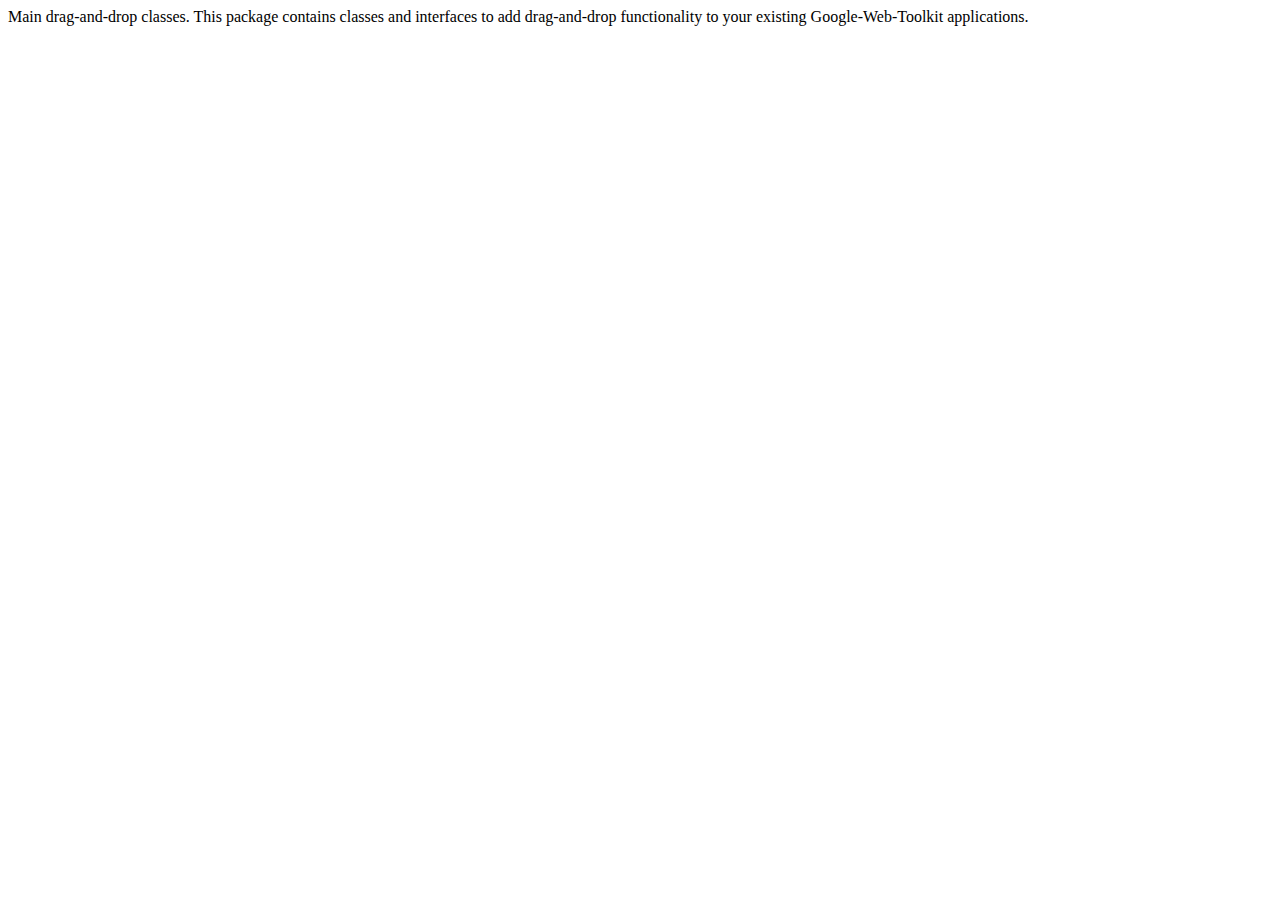
<file: src/main/java/com/appkit/interactions/client/dnd/package.html>
<!DOCTYPE html PUBLIC "-//W3C//DTD HTML 4.01 Transitional//EN" "http://www.w3.org/TR/html4/loose.dtd">
<html>
<body>
Main drag-and-drop classes. This package contains classes and interfaces
to add drag-and-drop functionality to your existing Google-Web-Toolkit
applications.
</body>
</html>
</file>
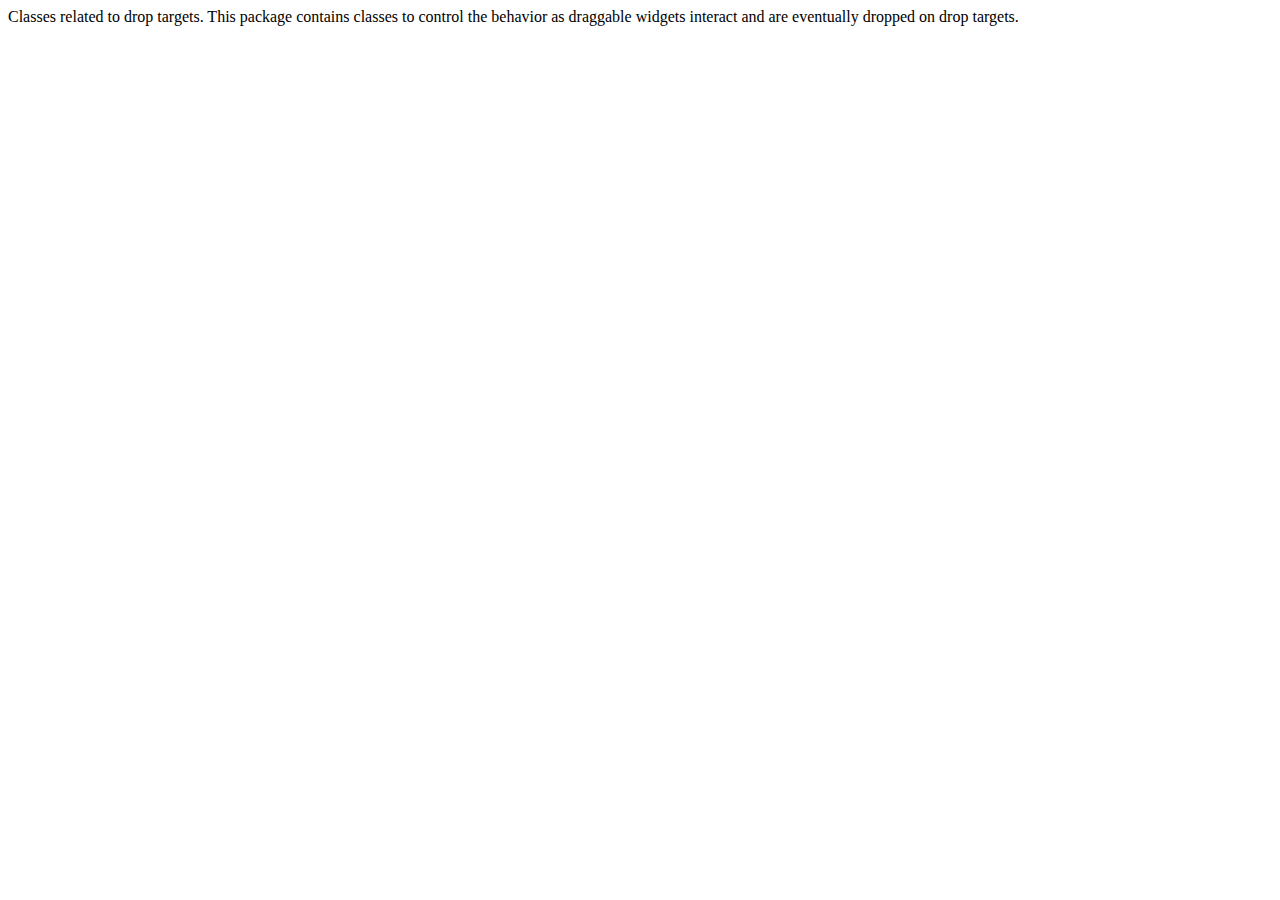
<file: src/main/java/com/appkit/interactions/client/dnd/drop/package.html>
<!DOCTYPE html PUBLIC "-//W3C//DTD HTML 4.01 Transitional//EN" "http://www.w3.org/TR/html4/loose.dtd">
<html>
<body>
Classes related to drop targets. This package contains classes to
control the behavior as draggable widgets interact and are eventually
dropped on drop targets.
</body>
</html>
</file>
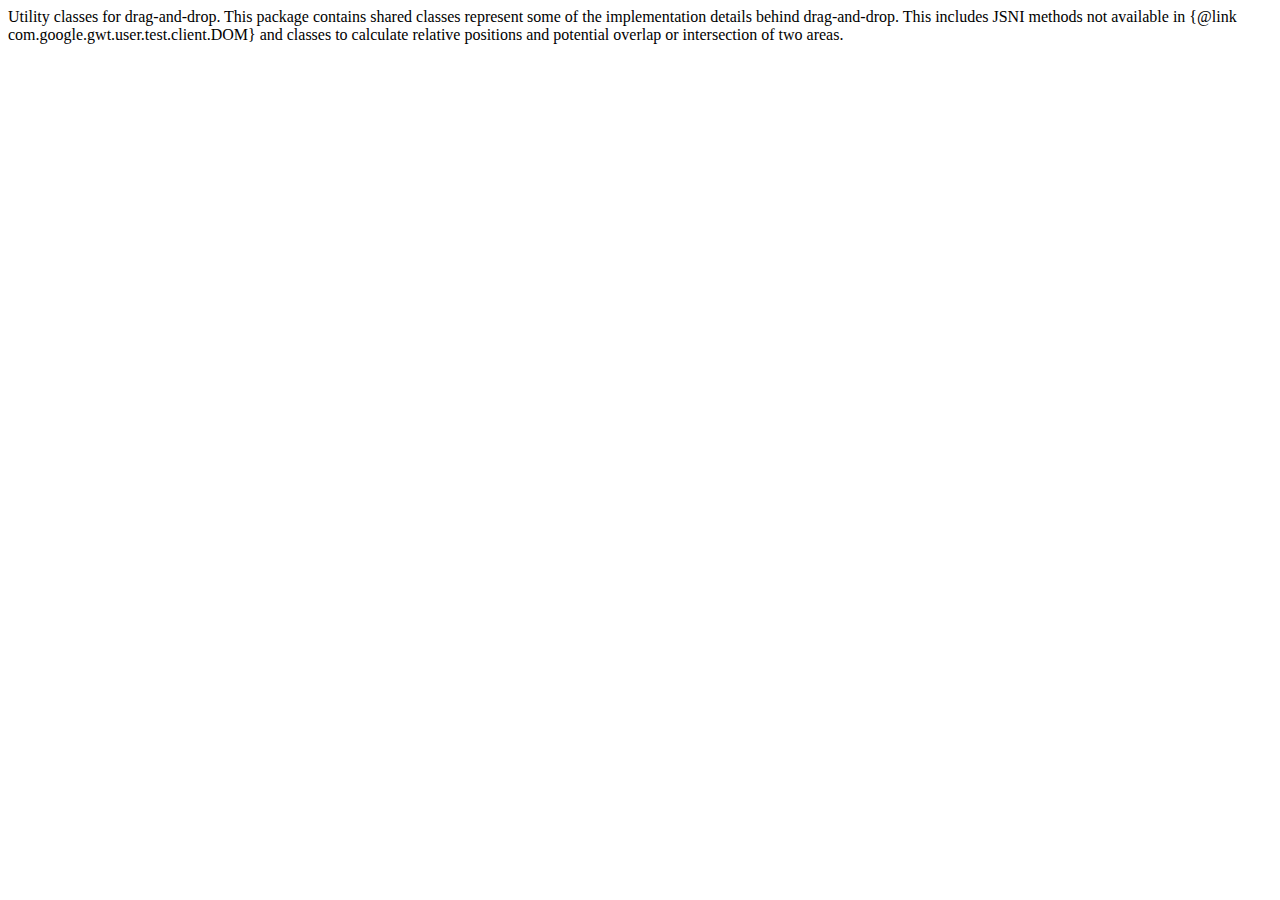
<file: src/main/java/com/appkit/interactions/client/dnd/util/package.html>
<!DOCTYPE html PUBLIC "-//W3C//DTD HTML 4.01 Transitional//EN" "http://www.w3.org/TR/html4/loose.dtd">
<html>
<body>
Utility classes for drag-and-drop. This package contains shared classes
represent some of the implementation details behind drag-and-drop. This
includes JSNI methods not available in {@link
com.google.gwt.user.test.client.DOM} and classes to calculate relative
positions and potential overlap or intersection of two areas.
</body>
</html>
</file>
